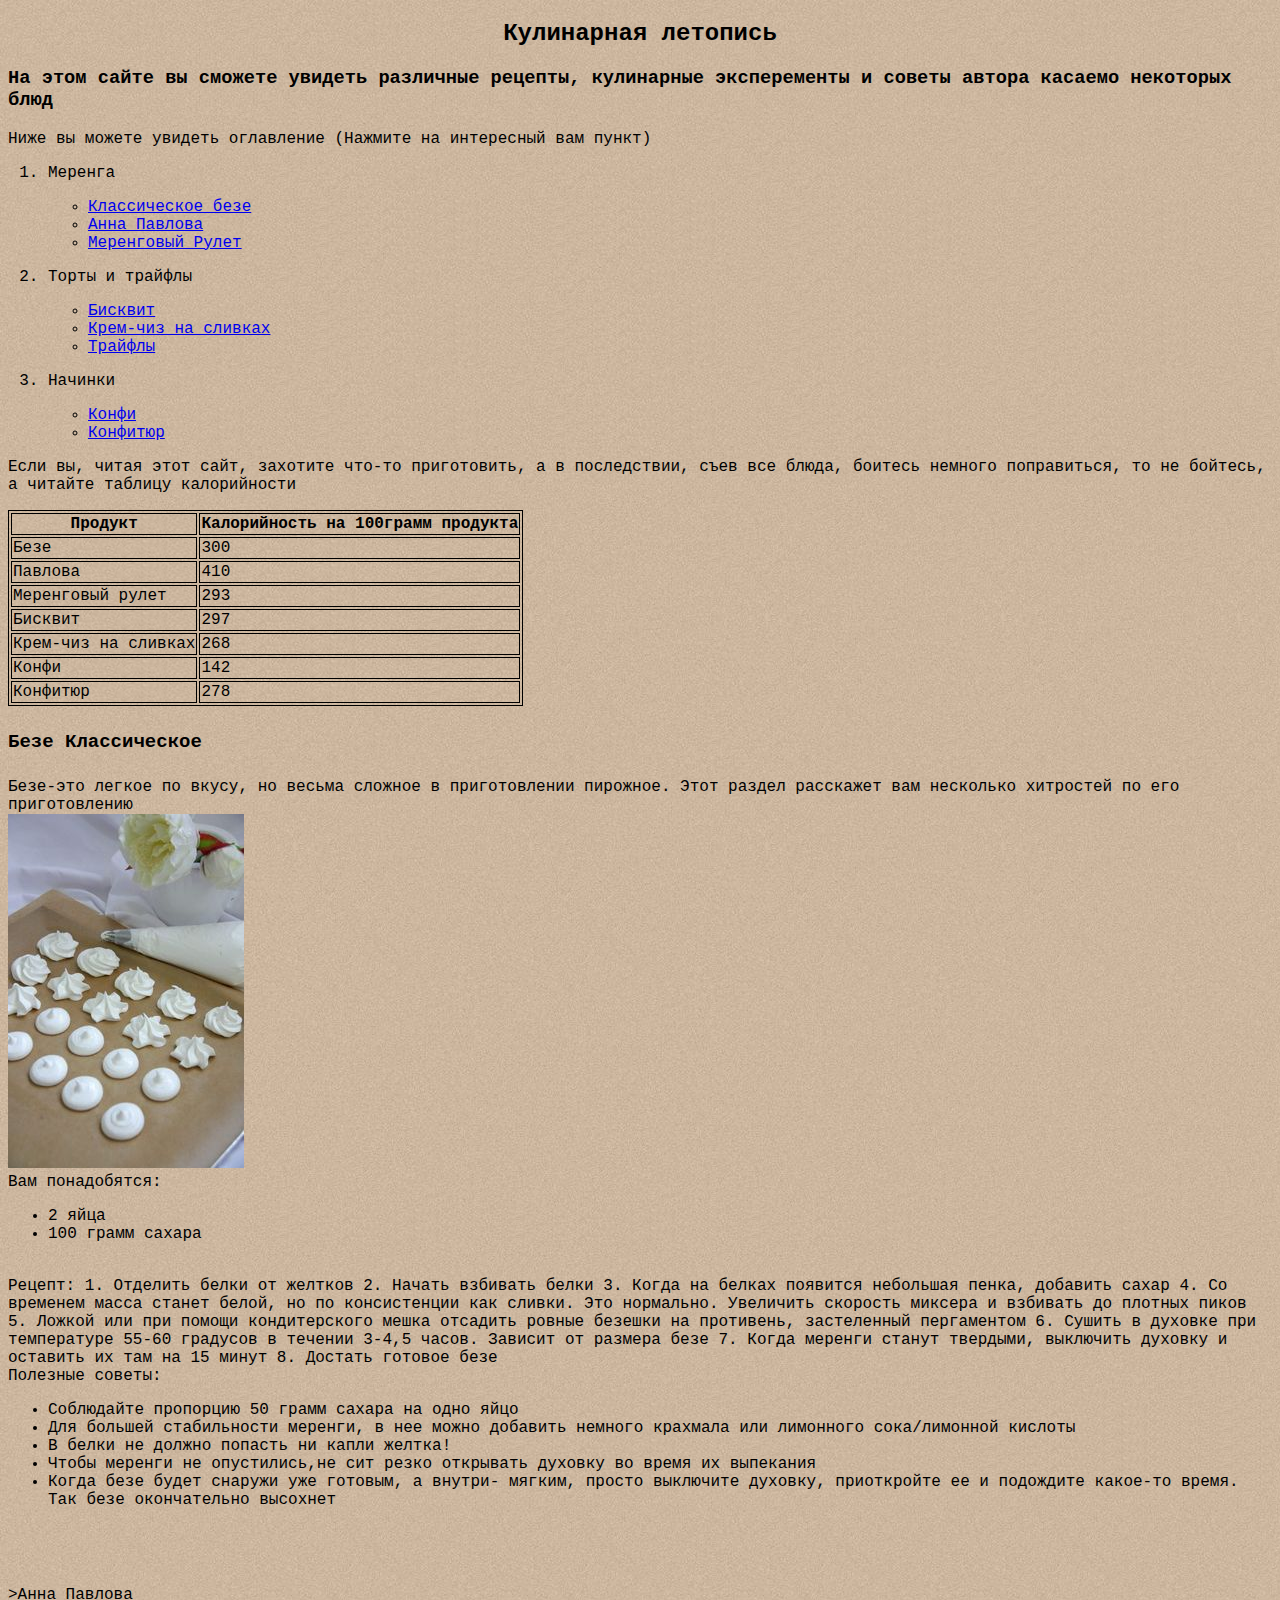
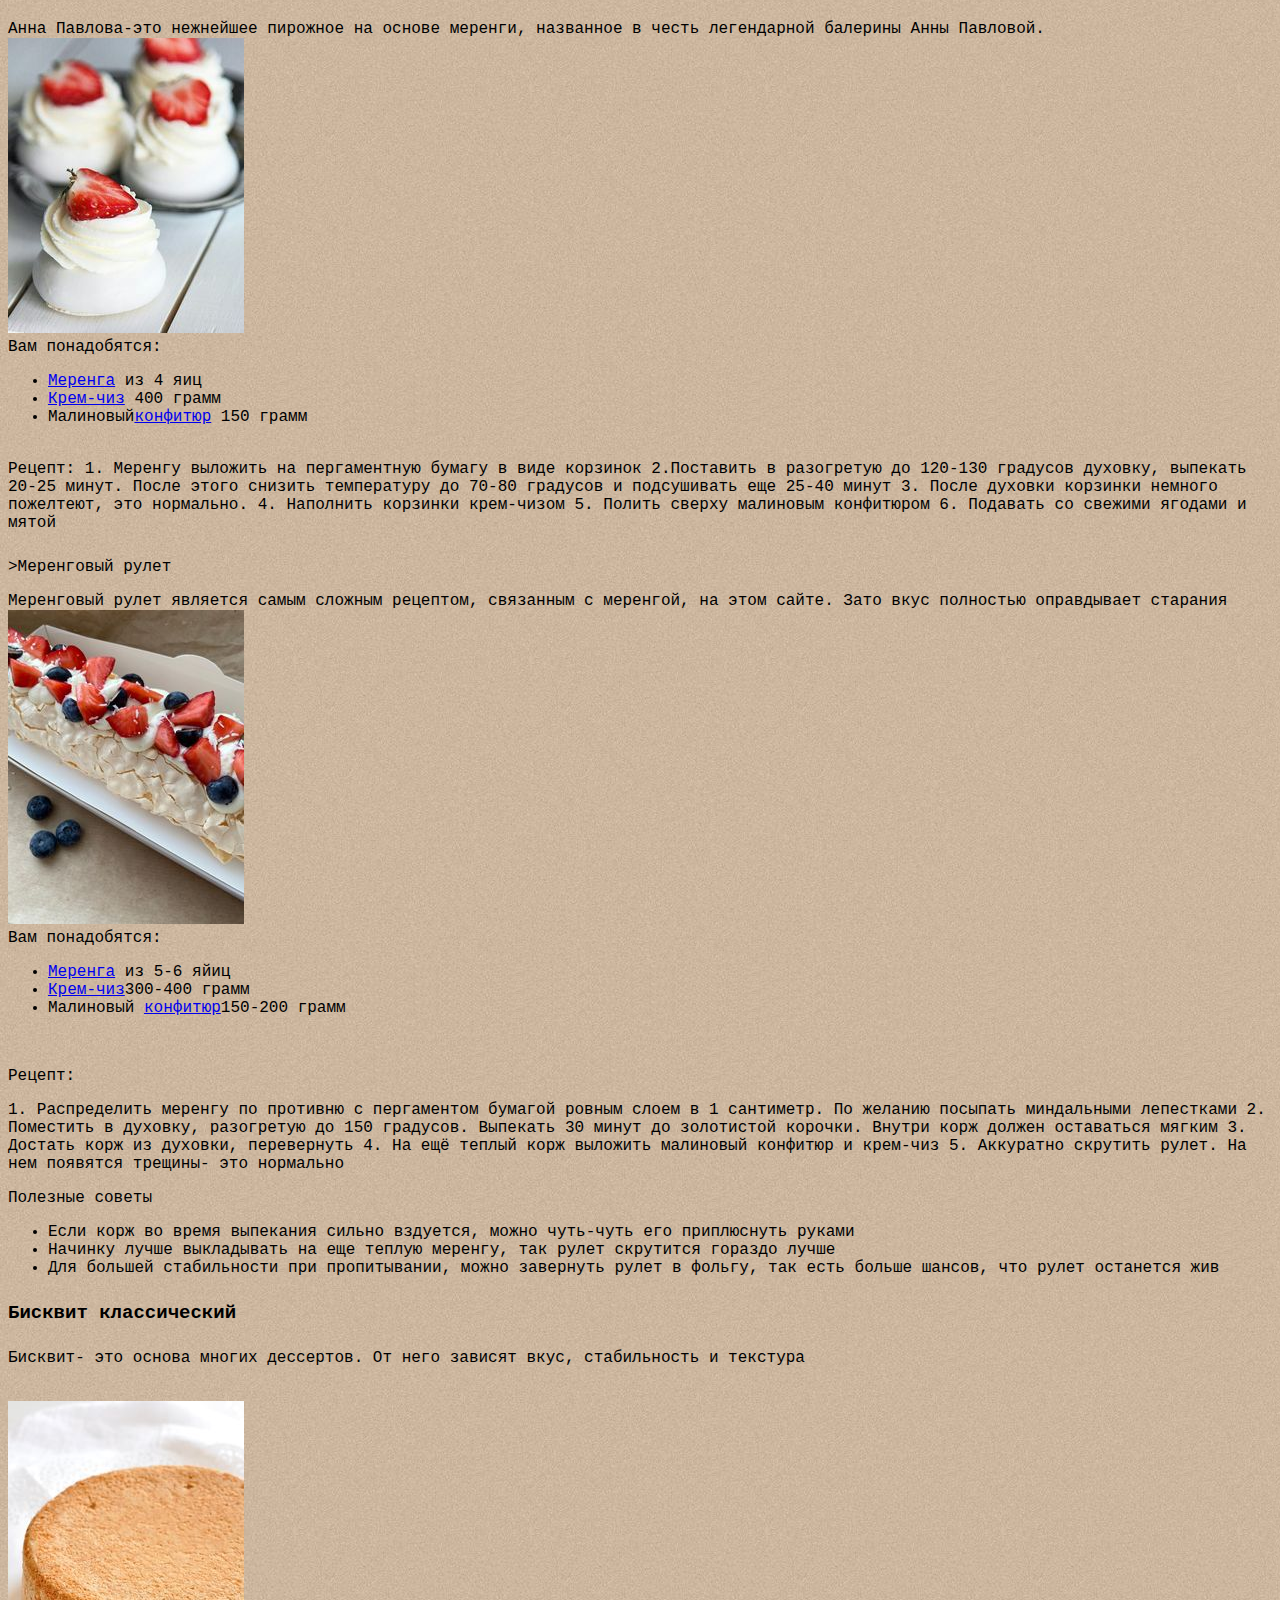
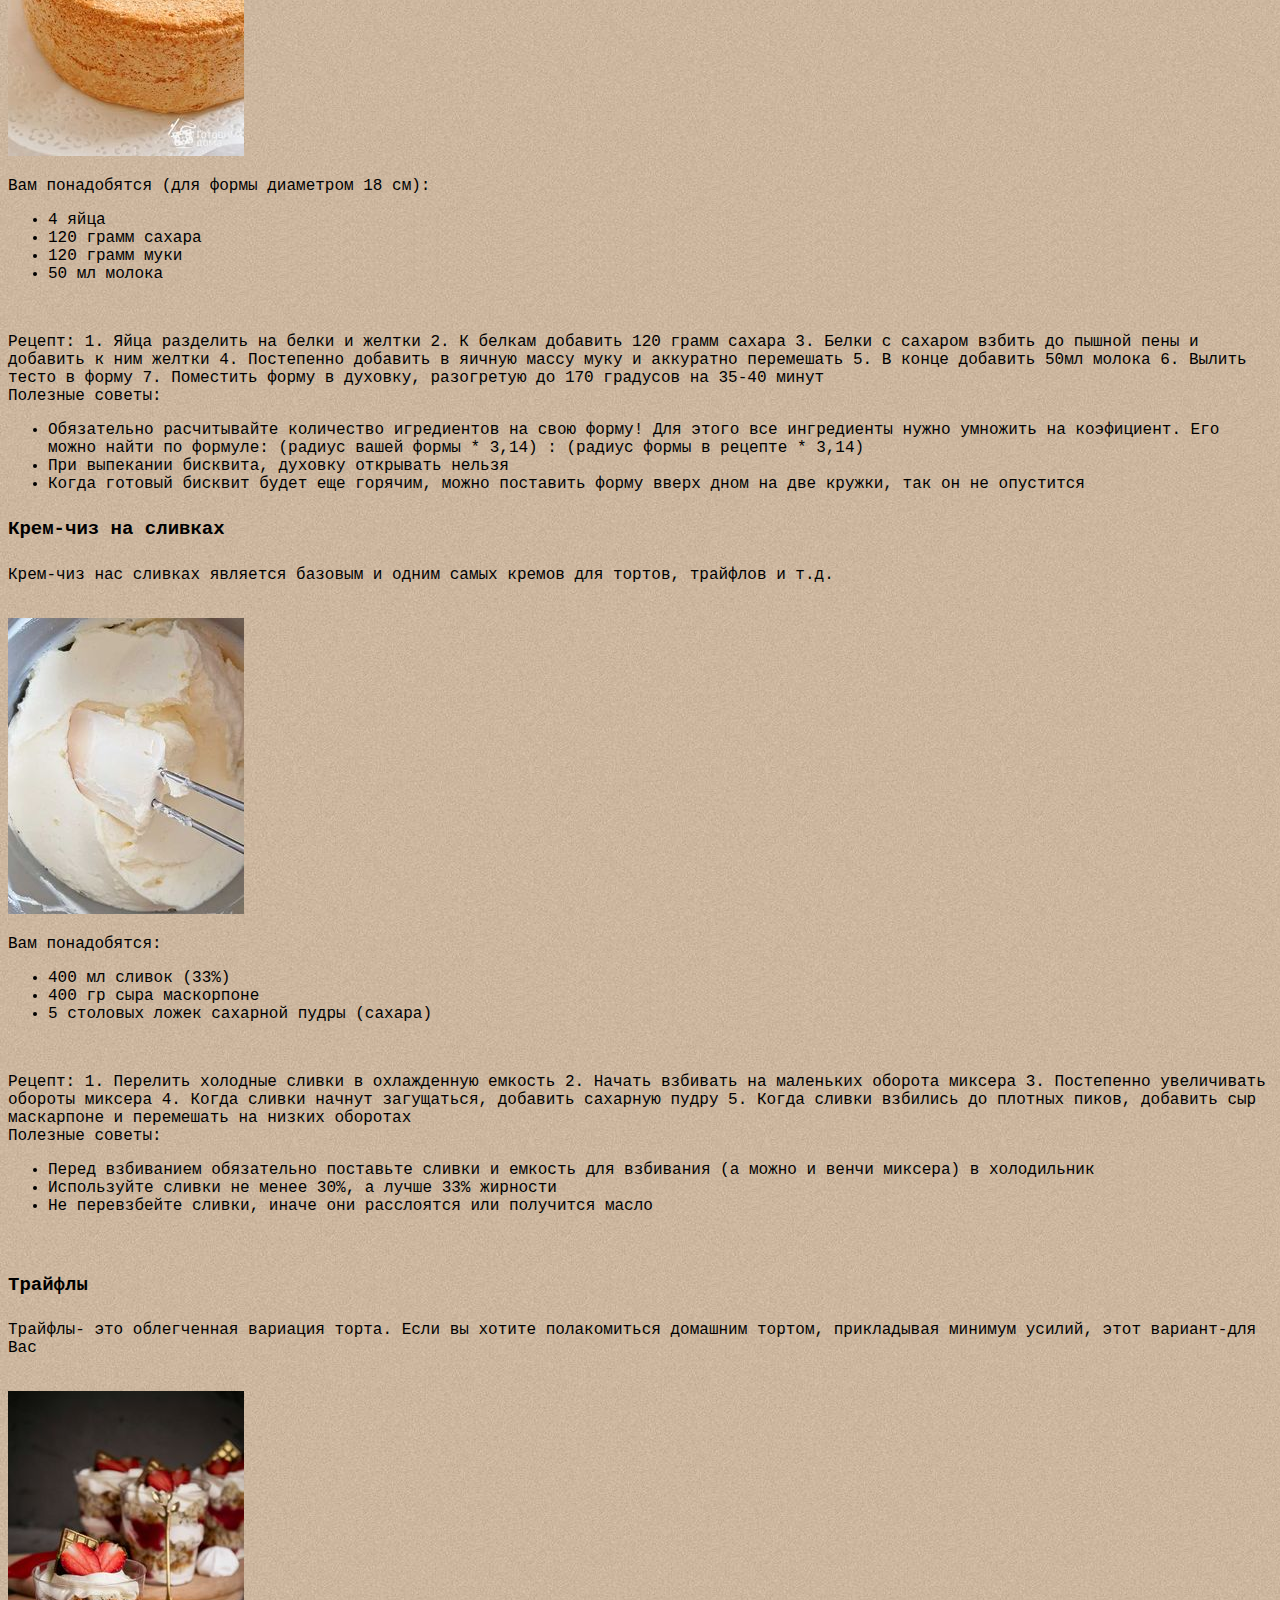
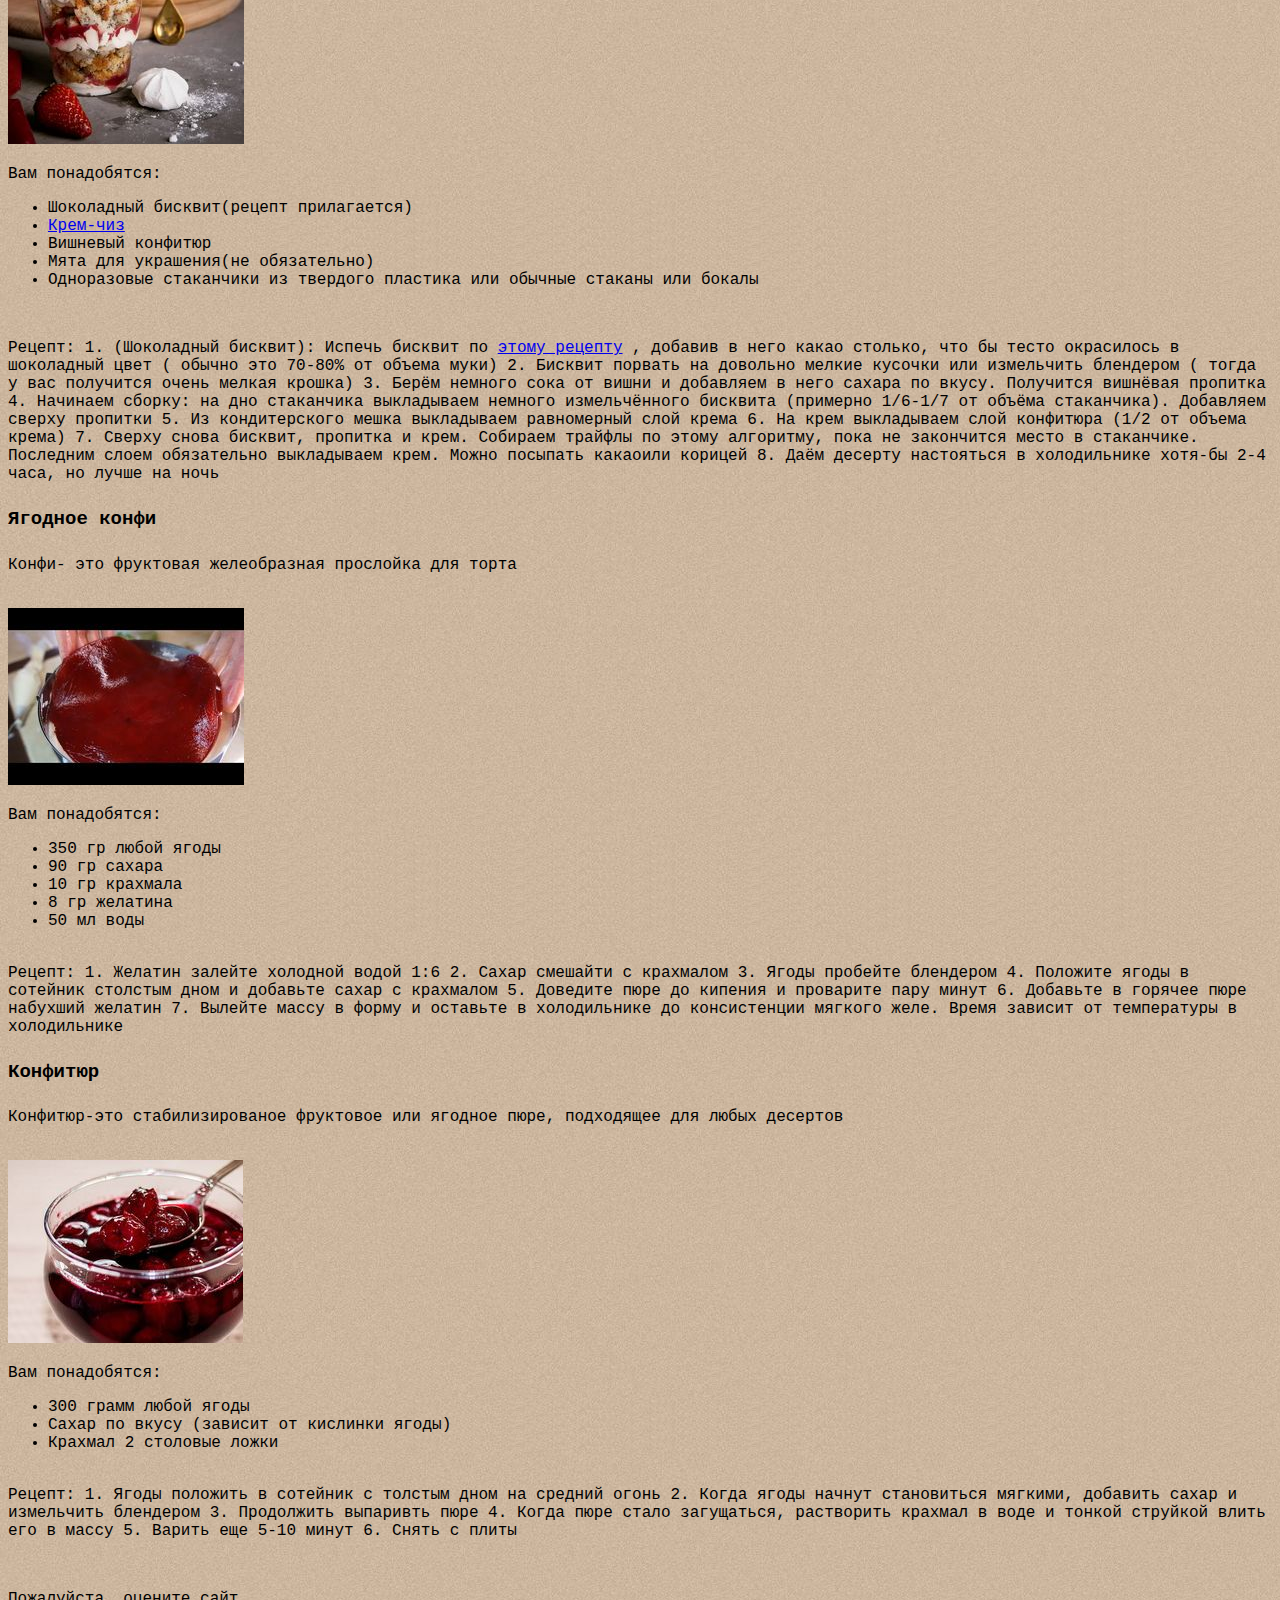
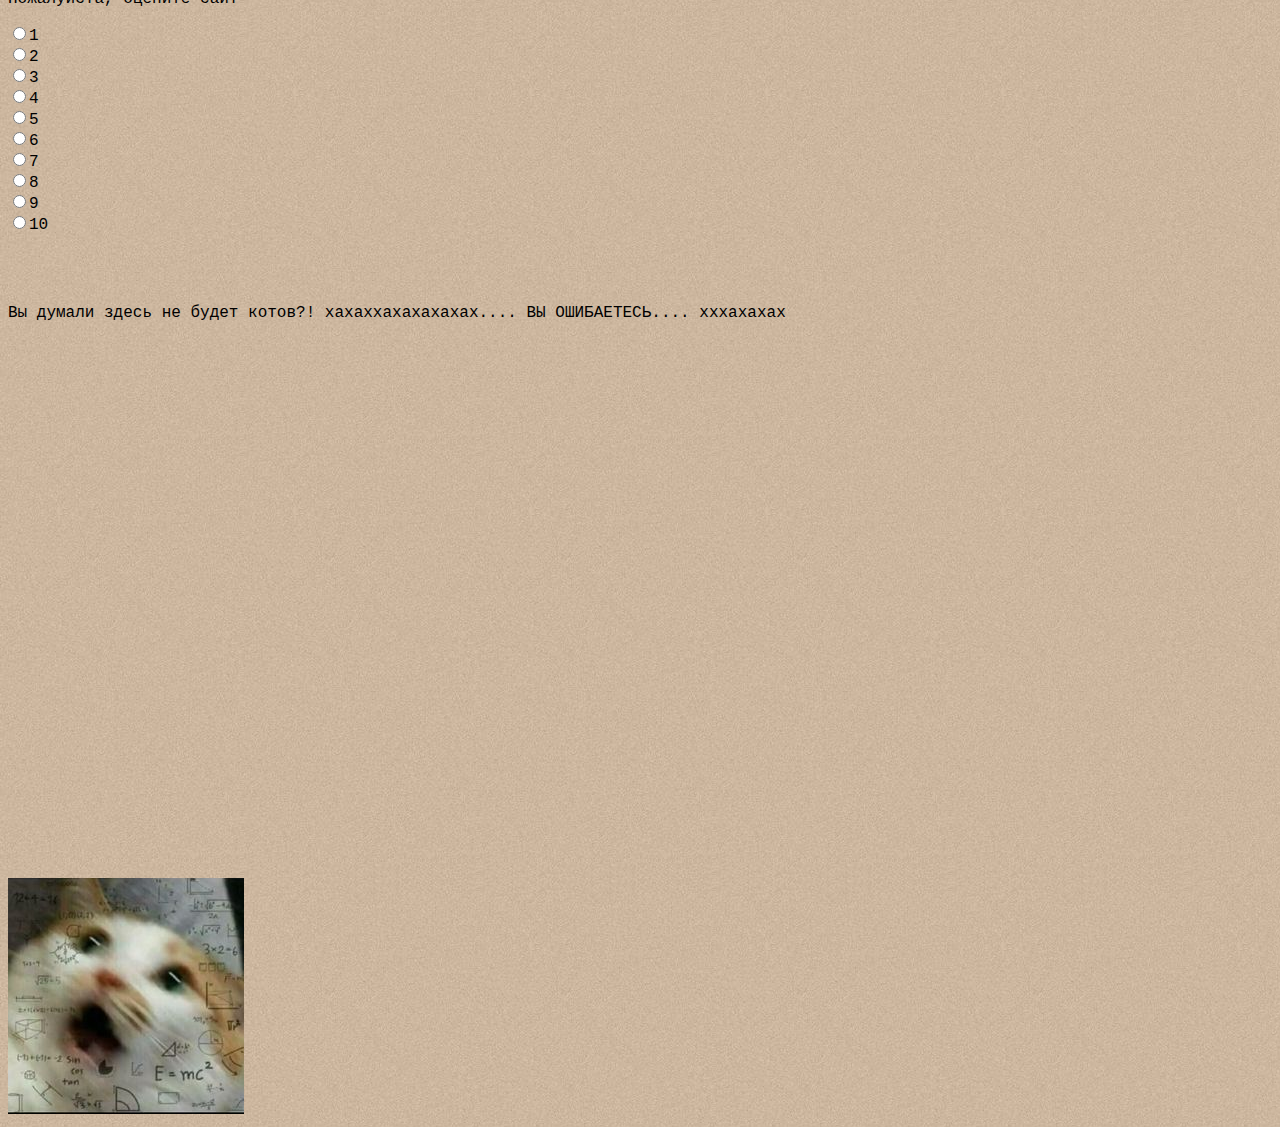
<file: index.html>
<!DOCTYPE html>
<html lang="en">
<head>
    <meta charset="UTF-8">
    <meta http-equiv="X-UA-Compatible" content="IE=edge">
    <meta name="viewport" content="width=device-width, initial-scale=1.0">
    <title>FP</title>
    <link rel="stylesheet" href="style.css">
</head>
<body>
    <header>
        <h2>Кулинарная летопись</h2>
        <h3>На этом сайте вы сможете увидеть различные рецепты, кулинарные эксперементы и советы автора касаемо некоторых блюд</h3>
    </header>
    <main>
        Ниже вы можете увидеть оглавление (Нажмите на интересный вам пункт)
<ol>
    <li><p>Меренга</p>
        <ul>
            <li><a href="#d1">Классическое безе</a></li>
            <li><a href="#d2">Анна Павлова</a></li>
            <li><a href="#d3">Меренговый Рулет</a></li>
        </ul>
    </li>
    <li><p>Торты и трайфлы</p>
        <ul>
            <li><a href="#d4">Бисквит</a></li>
            <li><a href="#d5">Крем-чиз на сливках</a></li>
            <li><a href="#d6">Трайфлы</a></li>
        </ul>
    </li>
    <li><p>Начинки</p>
        <ul> 
            <li><a href="#d7">Конфи</a></li>
            <li><a href="#d8">Конфитюр</a></li>
        </ul>
    </li>
</ol>
<p>Если вы, читая этот сайт, захотите что-то приготовить, а в последствии, съев все блюда, боитесь немного поправиться, то не бойтесь, а читайте таблицу калорийности
</p>

<table>
    <th>Продукт</th>
    <th>Калорийность на 100грамм продукта</th>
    <tr>
        <td>Безе</td><td>300</td>
    </tr>
    <tr>
        <td>Павлова</td><td>410</td>
    </tr>
    <tr>
        <td>Меренговый рулет</td><td>293</td>
    </tr>
    <tr>
        <td>Бисквит</td><td>297</td>
    </tr>
    <tr>
        <td>Крем-чиз на сливках</td><td>268</td>
    </tr>
    <tr>
        <td>Конфи</td><td>142</td>
    </tr>
    <tr>
        <td>Конфитюр</td><td>278</td>
    </tr>

</table>
    <h4><a name="d1"></a>Безе Классическое</h4>
    <p> Безе-это легкое по вкусу, но весьма сложное в приготовлении пирожное. Этот раздел расскажет вам несколько хитростей по его приготовлению
        <br>
        <img src="https://michaelelkin.github.io/безе.jpeg" height="" width="">
        <br>
        Вам понадобятся:
        <ul>
            <li>2 яйца</li>
            <li>100 грамм сахара</li>
        </ul>
        <br>
        Рецепт:
        1. Отделить белки от желтков
        2. Начать взбивать белки
        3. Когда на белках появится небольшая пенка, добавить сахар
        4. Со временем масса станет белой, но по консистенции как сливки. Это нормально. Увеличить скорость миксера и взбивать до плотных пиков
        5. Ложкой или при помощи кондитерского мешка отсадить ровные безешки на противень, застеленный пергаментом
        6. Сушить в духовке при температуре 55-60 градусов в течении 3-4,5 часов. Зависит от размера безе
        7. Когда меренги станут твердыми, выключить духовку и оставить их там на 15 минут
        8. Достать готовое безе
        <br>
        Полезные советы:
        <ul>
            <li>Соблюдайте пропорцию 50 грамм сахара на одно яйцо</li>
            <li>Для большей стабильности меренги, в нее можно добавить немного крахмала или лимонного сока/лимонной кислоты</li>
            <li>В белки не должно попасть ни капли желтка!</li>
            <li>Чтобы меренги не опустились,не сит резко открывать духовку во время их выпекания</li>
            <li>Когда безе будет снаружи уже готовым, а внутри- мягким, просто выключите духовку, приоткройте ее и подождите какое-то время. Так безе окончательно высохнет</li>
        </ul>
    </p>
    <br>
    <br>
    <h4><a name="d2"></a></h4>>Анна Павлова</h4>
    <p>
        Анна Павлова-это нежнейшее пирожное на основе меренги, названное в честь легендарной балерины Анны Павловой. 
        <br>
        <img src="https://michaelelkin.github.io/Павлова.jpeg" height="" width="">
        <br>
        Вам понадобятся:
        <ul>
            <li><a href="#d1">Меренга</a>  из 4 яиц</li>
            <li><a href="#d5">Крем-чиз</a>  400 грамм</li>
            <li>Малиновый<a href="#d8">конфитюр</a>  150 грамм</li>
        </ul>
        <br>
        Рецепт:
        1. Меренгу выложить на пергаментную бумагу в виде корзинок
        2.Поставить в разогретую до 120-130 градусов духовку, выпекать 20-25 минут. После этого снизить температуру до 70-80 градусов и подсушивать еще 25-40 минут
        3. После духовки корзинки немного пожелтеют, это нормально.
        4. Наполнить корзинки крем-чизом
        5. Полить сверху малиновым конфитюром
        6. Подавать со свежими ягодами и мятой
    </p>
    <h4><a name="d3"></a></h4>>Меренговый рулет</h4>
    <p>Меренговый рулет является самым сложным рецептом, связанным с меренгой, на этом сайте. Зато вкус полностью оправдывает старания
        <br>
        <img src="https://michaelelkin.github.io/меренговый рулет.jpeg" height="" width="">
        <br>
        Вам понадобятся: 
        <ul>
            <li><a href="#d1">Меренга</a> из 5-6 яйиц</li>
            <li><a href="#d5">Крем-чиз</a>300-400 грамм</li>
            <li>Малиновый <a href="#d8">конфитюр</a>150-200 грамм</li>
        </ul>
        <br>
        <p>Рецепт:</p>
        1. Распределить меренгу по противню с пергаментом бумагой ровным слоем в 1 сантиметр. По желанию посыпать миндальными лепестками 
        2. Поместить в духовку, разогретую до 150 градусов. Выпекать 30 минут до золотистой корочки. Внутри корж должен оставаться мягким
        3. Достать корж из духовки, перевернуть 
        4. На ещё теплый корж выложить малиновый конфитюр и крем-чиз
        5. Аккуратно скрутить рулет. На нем появятся трещины- это нормально 
        <br>
        <p>Полезные советы</p>
        <ul>
            <li>Если корж во время выпекания сильно вздуется, можно чуть-чуть его приплюснуть руками</li>
            <li>Начинку лучше выкладывать на еще теплую меренгу, так рулет скрутится гораздо лучше</li>
            <li>Для большей стабильности при пропитывании, можно завернуть рулет в фольгу, так есть больше шансов, что рулет останется жив</li>
        </ul>
        </p>
    <h4><a name="d4"></a>Бисквит классический</h4>
    <p>Бисквит- это основа многих дессертов. От него зависят вкус, стабильность и текстура</p>
    <br>
    <img src="https://michaelelkin.github.io/бисквит.jpeg" height="" width="">
        <br>
    <p>Вам понадобятся (для формы диаметром 18 см):</p>
        <ul>
            <li>4 яйца</li>
            <li>120 грамм сахара</li>
            <li>120 грамм муки</li>
            <li>50 мл молока</li>
        </ul>
        <br>
        <p>Рецепт:
        1. Яйца разделить на белки и желтки
        2. К белкам добавить 120 грамм сахара
        3. Белки с сахаром взбить до пышной пены и добавить к ним желтки
        4. Постепенно добавить в яичную массу муку и аккуратно перемешать
        5. В конце добавить 50мл молока
        6. Вылить тесто в форму
        7. Поместить форму в духовку, разогретую до 170 градусов на 35-40 минут
    <br>
        Полезные советы:
        <ul>
            <li>Обязательно расчитывайте количество игредиентов на свою форму! Для этого все ингредиенты нужно умножить на коэфициент. Его можно найти по формуле: (радиус вашей формы * 3,14) : (радиус формы в рецепте * 3,14)</li>
            <li>При выпекании бисквита, духовку открывать нельзя</li>
            <li>Когда готовый бисквит будет еще горячим, можно поставить форму вверх дном на две кружки, так он не опустится</li>
        </ul>
        </p>
    <h4><a name="d5"></a>Крем-чиз на сливках</h4>
    <p> Крем-чиз нас сливках является базовым и одним самых кремов для тортов, трайфлов и т.д.</p>
    <br>
    <img src="https://michaelelkin.github.io/крем чиз.jpeg" height="" width="">
        <br>
    <p>Вам понадобятся:</p>
    <ul>
        <li>400 мл сливок (33%)</li>
        <li>400 гр сыра маскорпоне</li>
        <li> 5 столовых ложек сахарной пудры (сахара)</li>
    </ul>
        <br>
        <p>Рецепт:
        1. Перелить холодные сливки в охлажденную емкость
        2. Начать взбивать на маленьких оборота миксера
        3. Постепенно увеличивать обороты миксера
        4. Когда сливки начнут загущаться, добавить сахарную пудру
        5. Когда сливки взбились до плотных пиков, добавить сыр маскарпоне и перемешать на низких оборотах
        <br>
        Полезные советы:
        <ul>
            <li>Перед взбиванием обязательно поставьте сливки и емкость для взбивания (а можно и венчи миксера) в холодильник</li>
            <li>Используйте сливки не менее 30%, а лучше 33% жирности</li>
            <li>Не перевзбейте сливки, иначе они расслоятся или получится масло</li>
        </ul>
        </p>
        <br>
    <h4><a name="d6"></a>Трайфлы</h4>
    <p>Трайфлы- это облегченная вариация торта. Если вы хотите полакомиться домашним тортом, прикладывая минимум усилий, этот вариант-для Вас</p>
    <br>
    <img src="https://michaelelkin.github.io/трайфлы.jpeg" height="" width="">
        <br>
    <p>Вам понадобятся:</p>
    <ul> 
        <li>Шоколадный бисквит(рецепт прилагается)</li>
        <li><a href="#d5">Крем-чиз</a> </li>
        <li>Вишневый <a href="#d8"></a>конфитюр</a> </li>
        <li>Мята для украшения(не обязательно)</li>
        <li>Одноразовые стаканчики из твердого пластика или обычные стаканы или бокалы</li>
    </ul>
    <br>
    <p>
        Рецепт:
1. (Шоколадный бисквит): Испечь бисквит по <a href="#d4">этому рецепту</a> , добавив в него какао столько, что бы тесто окрасилось в шоколадный цвет ( обычно это 70-80% от объема муки)
2. Бисквит порвать на довольно мелкие кусочки или измельчить блендером ( тогда у вас получится очень мелкая крошка)
3. Берём немного сока от вишни и добавляем в него сахара по вкусу. Получится вишнёвая пропитка
4. Начинаем сборку: на дно стаканчика выкладываем немного измельчённого бисквита (примерно 1/6-1/7 от объёма стаканчика). Добавляем сверху пропитки
5. Из кондитерского мешка выкладываем равномерный слой крема
6. На крем выкладываем слой конфитюра (1/2 от объема крема)
7. Сверху снова бисквит, пропитка и крем. Собираем трайфлы по этому алгоритму, пока не закончится место в стаканчике. Последним слоем обязательно выкладываем крем. Можно посыпать какаоили корицей
8. Даём десерту настояться в холодильнике хотя-бы 2-4 часа, но лучше на ночь
    </p>
    <h4><a name="d7"></a>Ягодное конфи</h4>
    <p>Конфи- это фруктовая желеобразная прослойка для торта</p>
    <br>
    <img src="https://michaelelkin.github.io/конфи.jpeg" height="" width="">
        <br>
    <p>Вам понадобятся:
        <ul>
            <li>350 гр любой ягоды</li>
            <li>90 гр сахара</li>
            <li>10 гр крахмала</li>
            <li>8 гр желатина</li>
            <li>50 мл воды</li>
        </ul>
        <br>
        Рецепт:
        1. Желатин залейте холодной водой 1:6
        2. Сахар смешайти с крахмалом
        3. Ягоды пробейте блендером
        4. Положите ягоды в сотейник столстым дном и добавьте сахар с крахмалом
        5. Доведите пюре до кипения и проварите пару минут
        6. Добавьте в горячее пюре набухший желатин
        7. Вылейте массу в форму и оставьте в холодильнике до консистенции мягкого желе. Время зависит от температуры в холодильнике
    </p>
    <h4><a name="d8">Конфитюр</a></h4>
    <p>Конфитюр-это стабилизированое фруктовое или ягодное пюре, подходящее для любых десертов</p>
    <br>
    <img src="https://michaelelkin.github.io/конфитюр.jpeg" height="" width="">
        <br>
    <p>Вам понадобятся:
        <ul>
            <li>300 грамм любой ягоды</li>
            <li>Сахар по вкусу (зависит от кислинки ягоды)</li>
            <li>Крахмал 2 столовые ложки</li>
        </ul>
        <br>
        Рецепт:
        1. Ягоды положить в сотейник с толстым дном на средний огонь
        2. Когда ягоды начнут становиться мягкими, добавить сахар и измельчить блендером
        3. Продолжить выпаривть пюре
        4. Когда пюре стало загущаться, растворить крахмал в воде и тонкой струйкой влить его в массу
        5. Варить еще 5-10 минут
        6. Снять с плиты
    </p>
    
    <br>
<p>Пожалуйста, оцените сайт</p>
<form>
    <input type="radio">1
    <br>
    <input type="radio">2
    <br>
    <input type="radio">3
    <br>
    <input type="radio">4
    <br>
    <input type="radio">5
    <br>
    <input type="radio">6
    <br>
    <input type="radio">7
    <br>
    <input type="radio">8
    <br>
    <input type="radio">9
    <br>
    <input type="radio">10
    <br>
    <br>
    <br>
    <br>
    <p>Вы думали здесь не будет котов?! хахаххахахахахах.... ВЫ ОШИБАЕТЕСЬ.... хххахахах</p>
    <br>
    <br>
    <br>
    <br>
    <br>
    <br>
    <br>
    <br>
    <br>
    <br>
    <br>
    <br>
    <br>
    <br>
    <br>
    <br>
    <br>
    <br>
    <br>
    <br>
    <br>
    <br>
    <br>
    <br>
    <br>
    <br>
    <br>
    <br>
    <br>
    <br>
    <div class="kot"><img src="https://michaelelkin.github.io/cm.jpeg" class="imgkot"></div>
    
</form>
    </main>
</body>
</html>
</file>
<file: style.css>
*{
    font-family:'Courier New', Courier, monospace; ;
    background-image: url(https://michaelelkin.github.io/background.jpg);
}
th{
    border: solid 1px black;
}
tr{
    border: solid 1px black;
}
td{
    border: solid 1px black;
}
table{
    border: solid 1px black;
}
h2{ 
    text-align: center;
}
input:hover{
    color: red;
}
.img{
    border-radius: 5%;
}
h4{
    font-size: 19px;
}
.kot{
    animation-name: kotomoove;
    animation-iteration-count: infinite;
    animation-duration: 5s;
    border-radius: 100px;
    animation-name: kotospin;
    animation-duration: 3s;
    animation-iteration-count: infinite;
    
}
@keyframes kotomoove{
    0%{
        transform: translateX(0%);
    }
    50%{
    transform: translateX(90%);
    }
    100%{
        transform: translateX(0%);
    ;
    }
}
@keyframes kotospin{
    0%{transform: rotate(0deg);
    }
    50%{
        transform: rotate(360deg);
    }
    100%{
        transform: rotate(0deg);
    }

}
p{
    z-index: 1;
}
</file>
